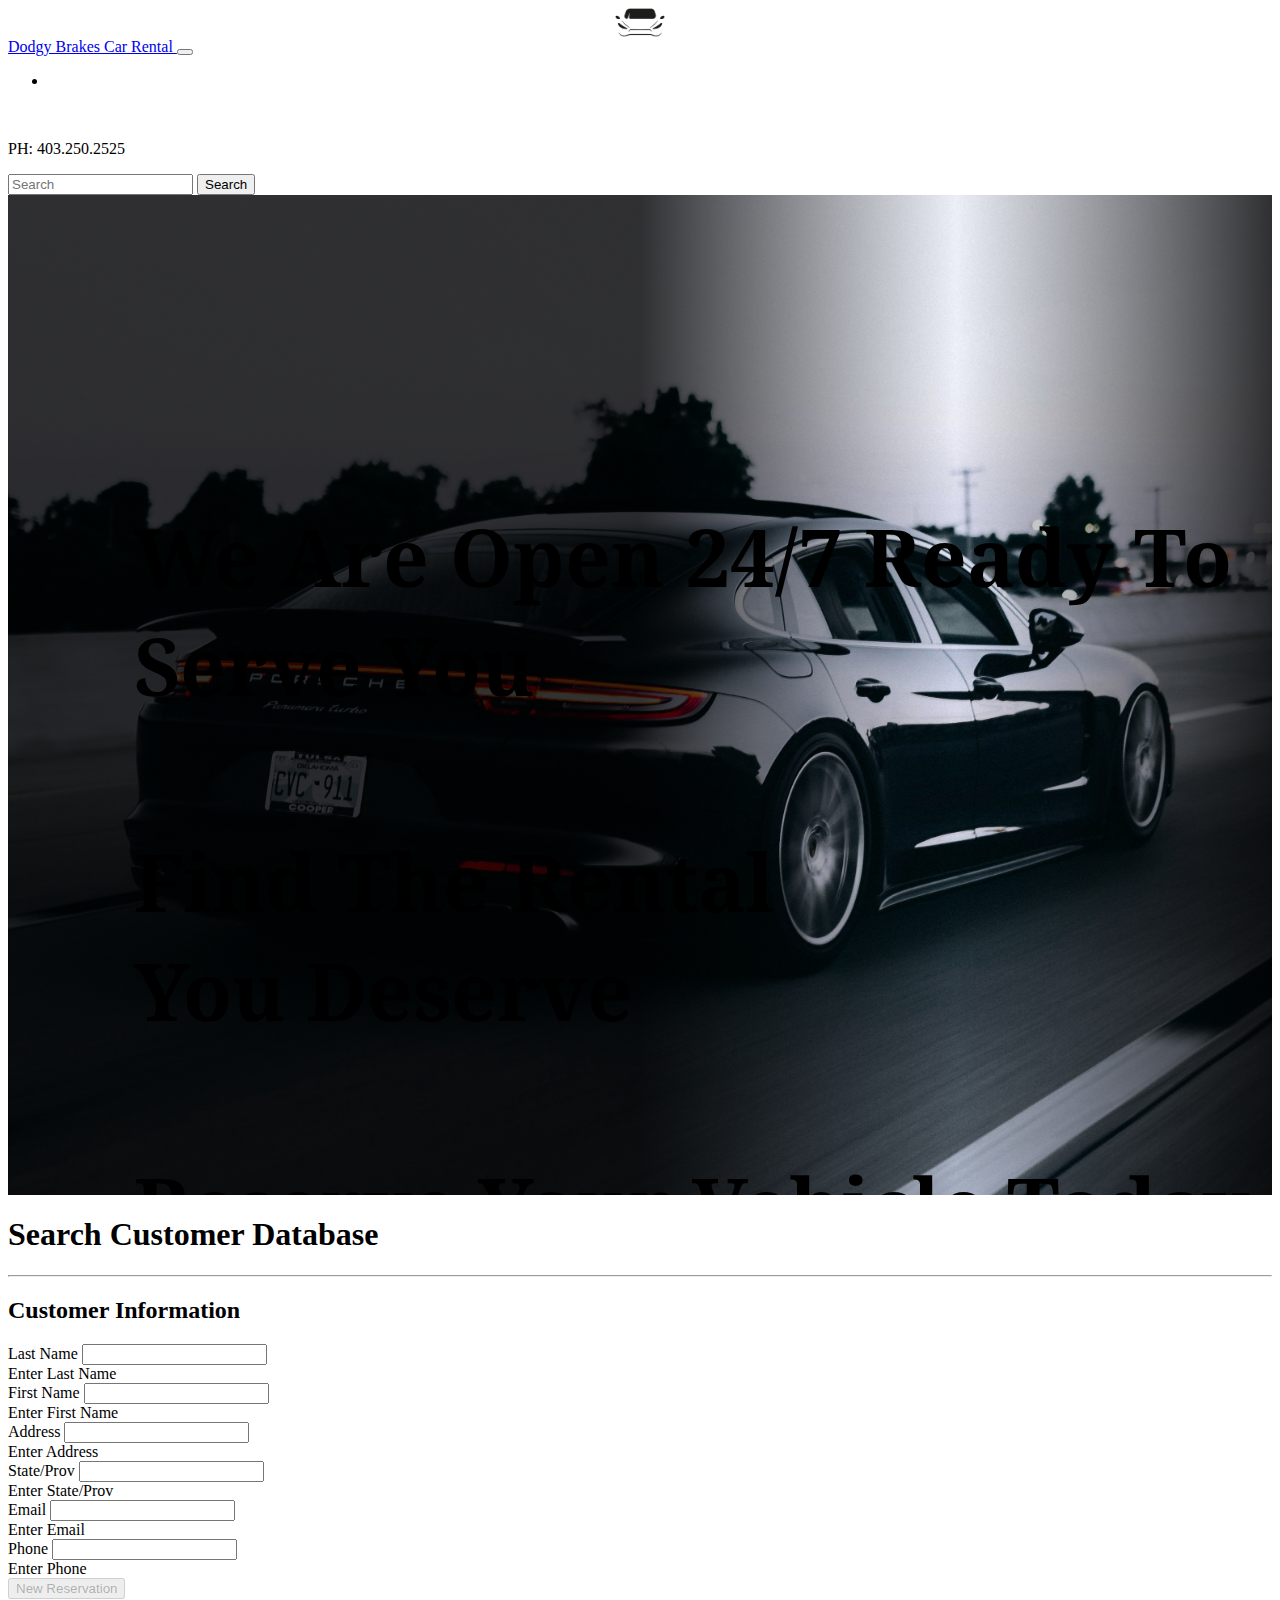
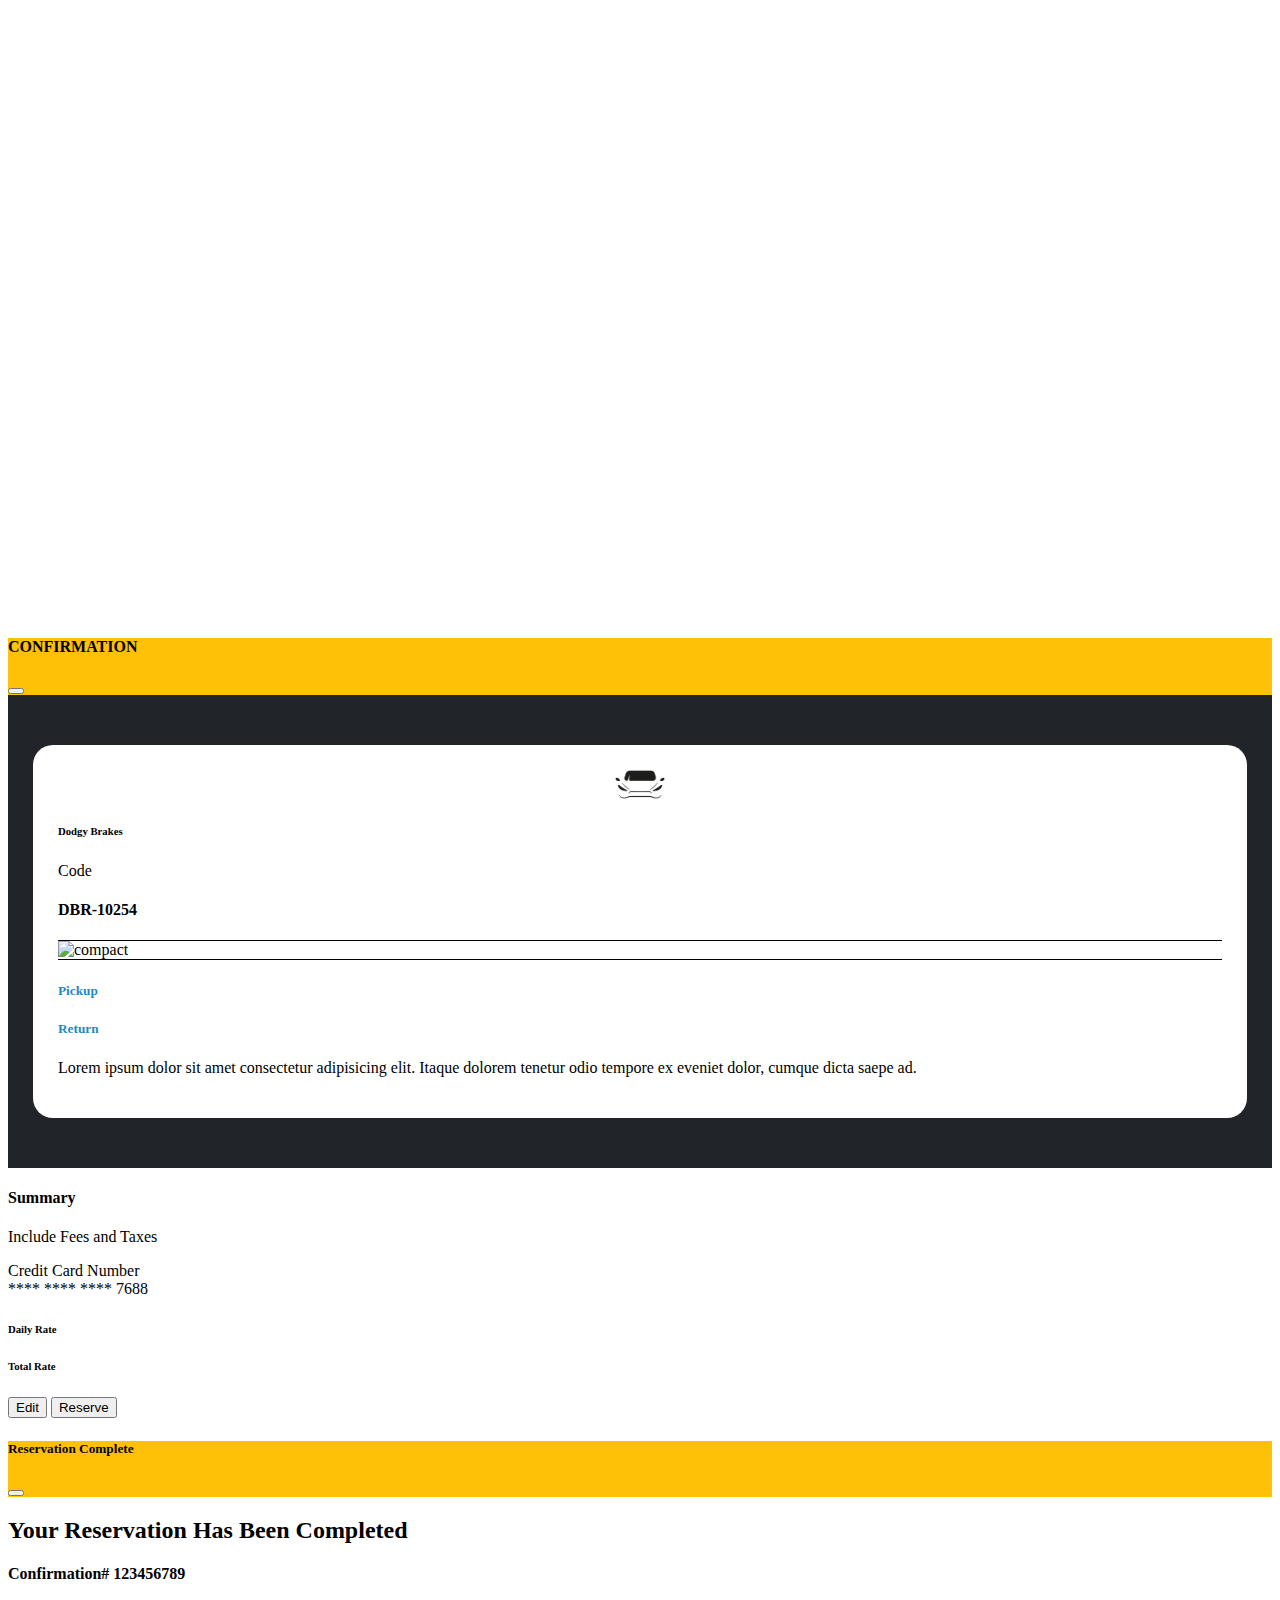
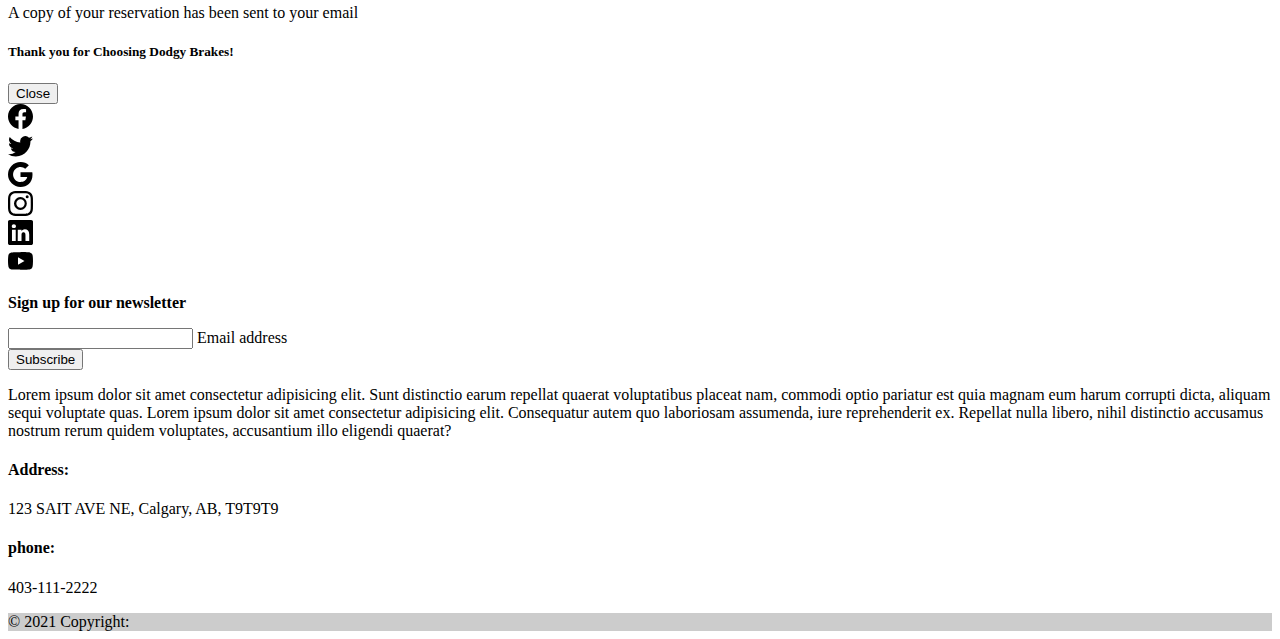
<file: rental.html>
<!DOCTYPE html>
<html lang="en">
  <head>
    <!-- Required meta tags -->
    <meta charset="utf-8" />
    <meta name="viewport" content="width=device-width, initial-scale=1" />

    <!-- Bootstrap CSS -->
    <link
      href="https://cdn.jsdelivr.net/npm/bootstrap@5.0.2/dist/css/bootstrap.min.css"
      rel="stylesheet"
      integrity="sha384-EVSTQN3/azprG1Anm3QDgpJLIm9Nao0Yz1ztcQTwFspd3yD65VohhpuuCOmLASjC"
      crossorigin="anonymous"
    />
    <link rel="stylesheet" href="./rental.css" />
    <script src="./mainjs.js"></script>

    <title>Rental</title>
  </head>
  <body>
    <nav class="navbar navbar-expand-lg navbar-light bg-light fixed-top">
      <div class="container-fluid">
        <a class="navbar-brand" href="./index.html">
          <!-- Logo created on Canva -->
          <img class="navLogo" src="./images/Logo-black.png" alt="Logo" />
          Dodgy Brakes Car Rental
        </a>
        <button
          class="navbar-toggler"
          type="button"
          data-bs-toggle="collapse"
          data-bs-target="#navbarTogglerDemo02"
          aria-controls="navbarTogglerDemo02"
          aria-expanded="false"
          aria-label="Toggle navigation"
        >
          <span class="navbar-toggler-icon"></span>
        </button>
        <div class="collapse navbar-collapse" id="navbarTogglerDemo02">
          <ul class="navbar-nav me-auto mb-2 mb-lg-0">
            <li class="nav-item">
              <a class="nav-link active" aria-current="page" href="#"></a>
            </li>
          </ul>
          <div class="container d-flex justify-content-center">
            <span id="clock" class="clock"></span>
          </div>
          <p class="pe-5 pt-2 text-center">PH: 403.250.2525</p>
          <form class="d-flex">
            <input
              class="form-control me-2"
              type="search"
              placeholder="Search"
              aria-label="Search"
            />
            <button class="btn btn-outline-success" type="submit">
              Search
            </button>
          </form>
        </div>
      </div>
    </nav>

    <header>
      <div class="overlay"></div>
      <!-- Background image -->
      <div class="outer-div">
        <img
          class="header-background"
          src="./images/header-image.jpg"
          alt="header-Pic"
        />
      </div>
      <div class="w-100 text-white header-text welcome">
        <h4>We Are Open 24/7 Ready To Serve You</h4>
        <h1 class="display-3 welcome pt-3">
          Find The Rental <br />You Deserve
        </h1>
        <h4 class="mt-5">
          Reserve Your Vehicle Today, Best Rates & Accessories
        </h4>
        <button type="button" class="btn btn-danger">
          Browse Our Vehicles
        </button>
      </div>
    </header>

    <!-- section2 -->
    <div class="container section2">
      <h1 class="mt-5 pb-5 text-center">Search Customer Database</h1>
      <hr />
      <div class="row">
        <div class="col-3">
          <h2 class="mt-3 pb-3 display-6">Customer Information</h2>
          <div class="mb-3">
            <label for="lastName" class="form-label">Last Name</label>
            <input
              type="text"
              class="form-control"
              id="lastName"
              aria-describedby="lastName"
              onkeyup="searchLastName(this.value)"
            />
            <div id="enterLastName" class="form-text">Enter Last Name</div>
          </div>
          <div class="mb-3">
            <label for="first" class="form-label">First Name</label>
            <input
              type="text"
              class="form-control"
              id="first"
              aria-describedby="first"
              onkeyup="searchFirstName(this.value)"
            />
            <div id="enterfirst" class="form-text">Enter First Name</div>
          </div>
          <div class="mb-3">
            <label for="address" class="form-label">Address</label>
            <input
              type="text"
              class="form-control"
              id="address"
              aria-describedby="address"
              onkeyup="searchAddress(this.value)"
            />
            <div id="enterAddress" class="form-text">Enter Address</div>
          </div>
          <div class="mb-3">
            <label for="state" class="form-label">State/Prov</label>
            <input
              type="text"
              class="form-control"
              id="state"
              aria-describedby="state"
              onkeyup="searchState(this.value)"
            />
            <div id="enterstate" class="form-text">Enter State/Prov</div>
          </div>
          <div class="mb-3">
            <label for="email" class="form-label">Email</label>
            <input
              type="text"
              class="form-control"
              id="email"
              aria-describedby="email"
              onkeyup="searchEmail(this.value)"
            />
            <div id="enteremail" class="form-text">Enter Email</div>
          </div>
          <div class="mb-3">
            <label for="phone" class="form-label">Phone</label>
            <input
              type="text"
              class="form-control"
              id="phone"
              aria-describedby="phone"
              onkeyup="searchPhone(this.value)"
            />
            <div id="enterphone" class="form-text">Enter Phone</div>
          </div>
          <button
            id="reserButton"
            type="button"
            class="btn btn-warning"
            disabled
            onclick="displayVehicles()"
          >
            New Reservation
          </button>
        </div>

        <!-- Second Column -->
        <div class="col results">
          <h2 id="searchvalue" class="pb-4 display-6"></h2>
          <table
            class="table table-striped table-hover pb-5"
            id="searchresults"
          ></table>
        </div>
      </div>
    </div>

    <!-- Section 3 Rental Car Form -->
    <div id="rentalForm" class="container hide">
      <!-- Compact Vehicle Card -->
      <div class="row">
        <div class="card mb-3">
          <div class="row">
            <div class="col-md-4 p-0">
              <div class="car-cards">Compact</div>
              <img
                src="./images/compact.jpg"
                class="img-fluid rounded-start"
                style="height: 93%; object-fit: cover"
                alt="compact"
              />
            </div>
            <div class="col-md-8">
              <div class="card-body">
                <h5 class="card-title fw-bold">
                  Ford Fiesta or Similar <span class="blue-font">$15.00</span> /
                  Daily
                </h5>
                <p class="card-text">
                  Lorem, ipsum dolor sit amet consectetur adipisicing elit. Ipsa
                  ullam aut dolore, est et officiis sit? Nisi magnam aut,
                  distinctio, molestiae odit incidunt assumenda eveniet
                  architecto eos eum facere ducimus eaque sequi? Velit quibusdam
                  necessitatibus iusto. Numquam, incidunt. Inventore ex repellat
                  excepturi accusantium ullam repudiandae dolore eos quae hic
                  libero!
                </p>
                <div class="row">
                  <div class="col-6">
                    <h6>----- Read More</h6>
                  </div>
                  <div class="col-6">
                    <h6>*** Options Available</h6>
                  </div>
                </div>
                <div class="row">
                  <div class="col-3">
                    <div>
                      <svg
                        xmlns="http://www.w3.org/2000/svg"
                        width="40"
                        height="40"
                        fill="currentColor"
                        class="bi bi-person-fill pe-2 text-warning"
                        viewBox="0 0 16 16"
                      >
                        <path
                          d="M3 14s-1 0-1-1 1-4 6-4 6 3 6 4-1 1-1 1H3zm5-6a3 3 0 1 0 0-6 3 3 0 0 0 0 6z"
                        />
                      </svg>
                      5 Passenger
                    </div>
                    <div>
                      <svg
                        xmlns="http://www.w3.org/2000/svg"
                        width="40"
                        height="40"
                        fill="currentColor"
                        class="bi bi-briefcase-fill pe-2 text-warning"
                        viewBox="0 0 16 16"
                      >
                        <path
                          d="M6.5 1A1.5 1.5 0 0 0 5 2.5V3H1.5A1.5 1.5 0 0 0 0 4.5v1.384l7.614 2.03a1.5 1.5 0 0 0 .772 0L16 5.884V4.5A1.5 1.5 0 0 0 14.5 3H11v-.5A1.5 1.5 0 0 0 9.5 1h-3zm0 1h3a.5.5 0 0 1 .5.5V3H6v-.5a.5.5 0 0 1 .5-.5z"
                        />
                        <path
                          d="M0 12.5A1.5 1.5 0 0 0 1.5 14h13a1.5 1.5 0 0 0 1.5-1.5V6.85L8.129 8.947a.5.5 0 0 1-.258 0L0 6.85v5.65z"
                        />
                      </svg>
                      2 Small Bags
                    </div>
                  </div>

                  <div class="col-3">
                    <div>
                      <svg
                        xmlns="http://www.w3.org/2000/svg"
                        width="40"
                        height="40"
                        fill="currentColor"
                        class="bi bi-thermometer-snow pe-2 text-warning"
                        viewBox="0 0 16 16"
                      >
                        <path
                          d="M5 12.5a1.5 1.5 0 1 1-2-1.415V9.5a.5.5 0 0 1 1 0v1.585A1.5 1.5 0 0 1 5 12.5z"
                        />
                        <path
                          d="M1 2.5a2.5 2.5 0 0 1 5 0v7.55a3.5 3.5 0 1 1-5 0V2.5zM3.5 1A1.5 1.5 0 0 0 2 2.5v7.987l-.167.15a2.5 2.5 0 1 0 3.333 0L5 10.486V2.5A1.5 1.5 0 0 0 3.5 1zm5 1a.5.5 0 0 1 .5.5v1.293l.646-.647a.5.5 0 0 1 .708.708L9 5.207v1.927l1.669-.963.495-1.85a.5.5 0 1 1 .966.26l-.237.882 1.12-.646a.5.5 0 0 1 .5.866l-1.12.646.884.237a.5.5 0 1 1-.26.966l-1.848-.495L9.5 8l1.669.963 1.849-.495a.5.5 0 1 1 .258.966l-.883.237 1.12.646a.5.5 0 0 1-.5.866l-1.12-.646.237.883a.5.5 0 1 1-.966.258L10.67 9.83 9 8.866v1.927l1.354 1.353a.5.5 0 0 1-.708.708L9 12.207V13.5a.5.5 0 0 1-1 0v-11a.5.5 0 0 1 .5-.5z"
                        />
                      </svg>
                      Air Condition
                    </div>
                    <div>
                      <svg
                        xmlns="http://www.w3.org/2000/svg"
                        width="40"
                        height="40"
                        fill="currentColor"
                        class="bi bi-diagram-3-fill pe-2 text-warning"
                        viewBox="0 0 16 16"
                      >
                        <path
                          fill-rule="evenodd"
                          d="M6 3.5A1.5 1.5 0 0 1 7.5 2h1A1.5 1.5 0 0 1 10 3.5v1A1.5 1.5 0 0 1 8.5 6v1H14a.5.5 0 0 1 .5.5v1a.5.5 0 0 1-1 0V8h-5v.5a.5.5 0 0 1-1 0V8h-5v.5a.5.5 0 0 1-1 0v-1A.5.5 0 0 1 2 7h5.5V6A1.5 1.5 0 0 1 6 4.5v-1zm-6 8A1.5 1.5 0 0 1 1.5 10h1A1.5 1.5 0 0 1 4 11.5v1A1.5 1.5 0 0 1 2.5 14h-1A1.5 1.5 0 0 1 0 12.5v-1zm6 0A1.5 1.5 0 0 1 7.5 10h1a1.5 1.5 0 0 1 1.5 1.5v1A1.5 1.5 0 0 1 8.5 14h-1A1.5 1.5 0 0 1 6 12.5v-1zm6 0a1.5 1.5 0 0 1 1.5-1.5h1a1.5 1.5 0 0 1 1.5 1.5v1a1.5 1.5 0 0 1-1.5 1.5h-1a1.5 1.5 0 0 1-1.5-1.5v-1z"
                        />
                      </svg>
                      Automatic
                    </div>
                  </div>

                  <div class="col-3 mt-2">
                    <div class="form-check">
                      <svg
                        xmlns="http://www.w3.org/2000/svg"
                        width="35"
                        height="35"
                        fill="currentColor"
                        class="bi bi-hdd-rack-fill pe-2 text-warning"
                        viewBox="0 0 16 16"
                      >
                        <path
                          d="M2 2a2 2 0 0 0-2 2v1a2 2 0 0 0 2 2h1v2H2a2 2 0 0 0-2 2v1a2 2 0 0 0 2 2h12a2 2 0 0 0 2-2v-1a2 2 0 0 0-2-2h-1V7h1a2 2 0 0 0 2-2V4a2 2 0 0 0-2-2H2zm.5 3a.5.5 0 1 1 0-1 .5.5 0 0 1 0 1zm2 0a.5.5 0 1 1 0-1 .5.5 0 0 1 0 1zm-2 7a.5.5 0 1 1 0-1 .5.5 0 0 1 0 1zm2 0a.5.5 0 1 1 0-1 .5.5 0 0 1 0 1zM12 7v2H4V7h8z"
                        />
                      </svg>
                      <input
                        class="form-check-input mt-2 big-checkbox"
                        type="checkbox"
                        value="5"
                        id="roofRack1"
                      />
                      <label class="form-check-label" for="roofRack1">
                        RoofRack <strong>$5/day</strong>
                      </label>
                    </div>
                    <div class="form-check">
                      <svg
                        xmlns="http://www.w3.org/2000/svg"
                        width="35"
                        height="35"
                        fill="currentColor"
                        class="bi bi-bicycle pe-2 text-warning"
                        viewBox="0 0 16 16"
                      >
                        <path
                          d="M4 4.5a.5.5 0 0 1 .5-.5H6a.5.5 0 0 1 0 1v.5h4.14l.386-1.158A.5.5 0 0 1 11 4h1a.5.5 0 0 1 0 1h-.64l-.311.935.807 1.29a3 3 0 1 1-.848.53l-.508-.812-2.076 3.322A.5.5 0 0 1 8 10.5H5.959a3 3 0 1 1-1.815-3.274L5 5.856V5h-.5a.5.5 0 0 1-.5-.5zm1.5 2.443-.508.814c.5.444.85 1.054.967 1.743h1.139L5.5 6.943zM8 9.057 9.598 6.5H6.402L8 9.057zM4.937 9.5a1.997 1.997 0 0 0-.487-.877l-.548.877h1.035zM3.603 8.092A2 2 0 1 0 4.937 10.5H3a.5.5 0 0 1-.424-.765l1.027-1.643zm7.947.53a2 2 0 1 0 .848-.53l1.026 1.643a.5.5 0 1 1-.848.53L11.55 8.623z"
                        />
                      </svg>
                      <input
                        class="form-check-input mt-2 big-checkbox"
                        type="checkbox"
                        value="5"
                        id="bikeRack1"
                      />
                      <label class="form-check-label" for="bikeRack1">
                        Bike Rack <strong>$5/day</strong>
                      </label>
                    </div>
                  </div>

                  <div class="col-3 mt-2">
                    <div class="form-check">
                      <svg
                        xmlns="http://www.w3.org/2000/svg"
                        width="35"
                        height="35"
                        fill="currentColor"
                        class="bi bi-geo-alt-fill pe-2 text-warning"
                        viewBox="0 0 16 16"
                      >
                        <path
                          d="M8 16s6-5.686 6-10A6 6 0 0 0 2 6c0 4.314 6 10 6 10zm0-7a3 3 0 1 1 0-6 3 3 0 0 1 0 6z"
                        />
                      </svg>
                      <input
                        class="form-check-input mt-2 big-checkbox"
                        type="checkbox"
                        value="10"
                        id="gps1"
                      />
                      <label class="form-check-label" for="gps1">
                        GPS <strong>$10 flat</strong>
                      </label>
                    </div>
                    <div class="form-check">
                      <svg
                        xmlns="http://www.w3.org/2000/svg"
                        width="35"
                        height="35"
                        fill="currentColor"
                        class="bi bi-life-preserver pe-2 text-warning"
                        viewBox="0 0 16 16"
                      >
                        <path
                          d="M8 16A8 8 0 1 0 8 0a8 8 0 0 0 0 16zm6.43-5.228a7.025 7.025 0 0 1-3.658 3.658l-1.115-2.788a4.015 4.015 0 0 0 1.985-1.985l2.788 1.115zM5.228 14.43a7.025 7.025 0 0 1-3.658-3.658l2.788-1.115a4.015 4.015 0 0 0 1.985 1.985L5.228 14.43zm9.202-9.202-2.788 1.115a4.015 4.015 0 0 0-1.985-1.985l1.115-2.788a7.025 7.025 0 0 1 3.658 3.658zm-8.087-.87a4.015 4.015 0 0 0-1.985 1.985L1.57 5.228A7.025 7.025 0 0 1 5.228 1.57l1.115 2.788zM8 11a3 3 0 1 1 0-6 3 3 0 0 1 0 6z"
                        />
                      </svg>
                      <input
                        class="form-check-input mt-2 big-checkbox"
                        type="checkbox"
                        value=""
                        id="child1"
                      />
                      <label class="form-check-label" for="child1">
                        Child Seat <strong>Free</strong>
                      </label>
                    </div>
                  </div>
                </div>

                <div class="row align-items-end">
                  <div>
                    <h6>Rental Dates</h6>
                  </div>
                  <div class="col-4">
                    <div class="mb-3">
                      <label for="date" class="form-label">Arrive Date</label>
                      <input
                        type="date"
                        class="form-control"
                        id="arriveDate1"
                        aria-describedby="date"
                        onchange="setDepartDate(this.value, 1)"
                      />
                    </div>
                  </div>
                  <div class="col-4">
                    <div class="mb-3">
                      <label for="date" class="form-label"
                        >Departure Date</label
                      >
                      <input
                        type="date"
                        class="form-control"
                        id="departDate1"
                        aria-describedby="date"
                        onchange="activateButton(1)"
                        disabled
                      />
                    </div>
                  </div>
                  <div class="col-4">
                    <button
                      id="reserveButton1"
                      type="button"
                      class="btn btn-danger float-end"
                      data-bs-toggle="modal"
                      data-bs-target="#confirmationModal"
                      onclick="reserve(1)"
                      disabled
                    >
                      Reserve Now
                    </button>
                  </div>
                </div>
              </div>
            </div>
          </div>
        </div>
      </div>

      <!-- Mid-Size Vehicle Card -->
      <div class="row">
        <div class="card mb-3">
          <div class="row">
            <div class="col-md-4 p-0">
              <div class="car-cards">Mid-Size</div>
              <img
                src="./images/mid-size.jpg"
                class="img-fluid rounded-start"
                style="height: 93%; object-fit: cover"
                alt="compact"
              />
            </div>
            <div class="col-md-8">
              <div class="card-body">
                <h5 class="card-title fw-bold">
                  Nissan Maxima or Similar
                  <span class="blue-font">$20.00</span> / Daily
                </h5>
                <p class="card-text">
                  Lorem, ipsum dolor sit amet consectetur adipisicing elit. Ipsa
                  ullam aut dolore, est et officiis sit? Nisi magnam aut,
                  distinctio, molestiae odit incidunt assumenda eveniet
                  architecto eos eum facere ducimus eaque sequi? Velit quibusdam
                  necessitatibus iusto. Numquam, incidunt. Inventore ex repellat
                  excepturi accusantium ullam repudiandae dolore eos quae hic
                  libero!
                </p>
                <div class="row">
                  <div class="col-6">
                    <h6>----- Read More</h6>
                  </div>
                  <div class="col-6">
                    <h6>*** Options Available</h6>
                  </div>
                </div>
                <div class="row">
                  <div class="col-3">
                    <div>
                      <svg
                        xmlns="http://www.w3.org/2000/svg"
                        width="40"
                        height="40"
                        fill="currentColor"
                        class="bi bi-person-fill pe-2 text-warning"
                        viewBox="0 0 16 16"
                      >
                        <path
                          d="M3 14s-1 0-1-1 1-4 6-4 6 3 6 4-1 1-1 1H3zm5-6a3 3 0 1 0 0-6 3 3 0 0 0 0 6z"
                        />
                      </svg>
                      5 Passenger
                    </div>
                    <div>
                      <svg
                        xmlns="http://www.w3.org/2000/svg"
                        width="40"
                        height="40"
                        fill="currentColor"
                        class="bi bi-briefcase-fill pe-2 text-warning"
                        viewBox="0 0 16 16"
                      >
                        <path
                          d="M6.5 1A1.5 1.5 0 0 0 5 2.5V3H1.5A1.5 1.5 0 0 0 0 4.5v1.384l7.614 2.03a1.5 1.5 0 0 0 .772 0L16 5.884V4.5A1.5 1.5 0 0 0 14.5 3H11v-.5A1.5 1.5 0 0 0 9.5 1h-3zm0 1h3a.5.5 0 0 1 .5.5V3H6v-.5a.5.5 0 0 1 .5-.5z"
                        />
                        <path
                          d="M0 12.5A1.5 1.5 0 0 0 1.5 14h13a1.5 1.5 0 0 0 1.5-1.5V6.85L8.129 8.947a.5.5 0 0 1-.258 0L0 6.85v5.65z"
                        />
                      </svg>
                      2 Small Bags
                    </div>
                  </div>

                  <div class="col-3">
                    <div>
                      <svg
                        xmlns="http://www.w3.org/2000/svg"
                        width="40"
                        height="40"
                        fill="currentColor"
                        class="bi bi-thermometer-snow pe-2 text-warning"
                        viewBox="0 0 16 16"
                      >
                        <path
                          d="M5 12.5a1.5 1.5 0 1 1-2-1.415V9.5a.5.5 0 0 1 1 0v1.585A1.5 1.5 0 0 1 5 12.5z"
                        />
                        <path
                          d="M1 2.5a2.5 2.5 0 0 1 5 0v7.55a3.5 3.5 0 1 1-5 0V2.5zM3.5 1A1.5 1.5 0 0 0 2 2.5v7.987l-.167.15a2.5 2.5 0 1 0 3.333 0L5 10.486V2.5A1.5 1.5 0 0 0 3.5 1zm5 1a.5.5 0 0 1 .5.5v1.293l.646-.647a.5.5 0 0 1 .708.708L9 5.207v1.927l1.669-.963.495-1.85a.5.5 0 1 1 .966.26l-.237.882 1.12-.646a.5.5 0 0 1 .5.866l-1.12.646.884.237a.5.5 0 1 1-.26.966l-1.848-.495L9.5 8l1.669.963 1.849-.495a.5.5 0 1 1 .258.966l-.883.237 1.12.646a.5.5 0 0 1-.5.866l-1.12-.646.237.883a.5.5 0 1 1-.966.258L10.67 9.83 9 8.866v1.927l1.354 1.353a.5.5 0 0 1-.708.708L9 12.207V13.5a.5.5 0 0 1-1 0v-11a.5.5 0 0 1 .5-.5z"
                        />
                      </svg>
                      Air Condition
                    </div>
                    <div>
                      <svg
                        xmlns="http://www.w3.org/2000/svg"
                        width="40"
                        height="40"
                        fill="currentColor"
                        class="bi bi-diagram-3-fill pe-2 text-warning"
                        viewBox="0 0 16 16"
                      >
                        <path
                          fill-rule="evenodd"
                          d="M6 3.5A1.5 1.5 0 0 1 7.5 2h1A1.5 1.5 0 0 1 10 3.5v1A1.5 1.5 0 0 1 8.5 6v1H14a.5.5 0 0 1 .5.5v1a.5.5 0 0 1-1 0V8h-5v.5a.5.5 0 0 1-1 0V8h-5v.5a.5.5 0 0 1-1 0v-1A.5.5 0 0 1 2 7h5.5V6A1.5 1.5 0 0 1 6 4.5v-1zm-6 8A1.5 1.5 0 0 1 1.5 10h1A1.5 1.5 0 0 1 4 11.5v1A1.5 1.5 0 0 1 2.5 14h-1A1.5 1.5 0 0 1 0 12.5v-1zm6 0A1.5 1.5 0 0 1 7.5 10h1a1.5 1.5 0 0 1 1.5 1.5v1A1.5 1.5 0 0 1 8.5 14h-1A1.5 1.5 0 0 1 6 12.5v-1zm6 0a1.5 1.5 0 0 1 1.5-1.5h1a1.5 1.5 0 0 1 1.5 1.5v1a1.5 1.5 0 0 1-1.5 1.5h-1a1.5 1.5 0 0 1-1.5-1.5v-1z"
                        />
                      </svg>
                      Automatic
                    </div>
                  </div>

                  <div class="col-3 mt-2">
                    <div class="form-check">
                      <svg
                        xmlns="http://www.w3.org/2000/svg"
                        width="35"
                        height="35"
                        fill="currentColor"
                        class="bi bi-hdd-rack-fill pe-2 text-warning"
                        viewBox="0 0 16 16"
                      >
                        <path
                          d="M2 2a2 2 0 0 0-2 2v1a2 2 0 0 0 2 2h1v2H2a2 2 0 0 0-2 2v1a2 2 0 0 0 2 2h12a2 2 0 0 0 2-2v-1a2 2 0 0 0-2-2h-1V7h1a2 2 0 0 0 2-2V4a2 2 0 0 0-2-2H2zm.5 3a.5.5 0 1 1 0-1 .5.5 0 0 1 0 1zm2 0a.5.5 0 1 1 0-1 .5.5 0 0 1 0 1zm-2 7a.5.5 0 1 1 0-1 .5.5 0 0 1 0 1zm2 0a.5.5 0 1 1 0-1 .5.5 0 0 1 0 1zM12 7v2H4V7h8z"
                        />
                      </svg>
                      <input
                        class="form-check-input mt-2 big-checkbox"
                        type="checkbox"
                        value="5"
                        id="roofRack2"
                      />
                      <label class="form-check-label" for="roofRack2">
                        RoofRack <strong>$5/day</strong>
                      </label>
                    </div>
                    <div class="form-check">
                      <svg
                        xmlns="http://www.w3.org/2000/svg"
                        width="35"
                        height="35"
                        fill="currentColor"
                        class="bi bi-bicycle pe-2 text-warning"
                        viewBox="0 0 16 16"
                      >
                        <path
                          d="M4 4.5a.5.5 0 0 1 .5-.5H6a.5.5 0 0 1 0 1v.5h4.14l.386-1.158A.5.5 0 0 1 11 4h1a.5.5 0 0 1 0 1h-.64l-.311.935.807 1.29a3 3 0 1 1-.848.53l-.508-.812-2.076 3.322A.5.5 0 0 1 8 10.5H5.959a3 3 0 1 1-1.815-3.274L5 5.856V5h-.5a.5.5 0 0 1-.5-.5zm1.5 2.443-.508.814c.5.444.85 1.054.967 1.743h1.139L5.5 6.943zM8 9.057 9.598 6.5H6.402L8 9.057zM4.937 9.5a1.997 1.997 0 0 0-.487-.877l-.548.877h1.035zM3.603 8.092A2 2 0 1 0 4.937 10.5H3a.5.5 0 0 1-.424-.765l1.027-1.643zm7.947.53a2 2 0 1 0 .848-.53l1.026 1.643a.5.5 0 1 1-.848.53L11.55 8.623z"
                        />
                      </svg>
                      <input
                        class="form-check-input mt-2 big-checkbox"
                        type="checkbox"
                        value="5"
                        id="bikeRack2"
                      />
                      <label class="form-check-label" for="bikeRack2">
                        Bike Rack <strong>$5/day</strong>
                      </label>
                    </div>
                  </div>

                  <div class="col-3">
                    <div class="form-check">
                      <svg
                        xmlns="http://www.w3.org/2000/svg"
                        width="35"
                        height="35"
                        fill="currentColor"
                        class="bi bi-geo-alt-fill pe-2 text-warning"
                        viewBox="0 0 16 16"
                      >
                        <path
                          d="M8 16s6-5.686 6-10A6 6 0 0 0 2 6c0 4.314 6 10 6 10zm0-7a3 3 0 1 1 0-6 3 3 0 0 1 0 6z"
                        />
                      </svg>
                      <input
                        class="form-check-input mt-2 big-checkbox"
                        type="checkbox"
                        value="10"
                        id="gps2"
                      />
                      <label class="form-check-label" for="gps2">
                        GPS <strong>$10 flat</strong>
                      </label>
                    </div>
                    <div class="form-check">
                      <svg
                        xmlns="http://www.w3.org/2000/svg"
                        width="35"
                        height="35"
                        fill="currentColor"
                        class="bi bi-life-preserver pe-2 text-warning"
                        viewBox="0 0 16 16"
                      >
                        <path
                          d="M8 16A8 8 0 1 0 8 0a8 8 0 0 0 0 16zm6.43-5.228a7.025 7.025 0 0 1-3.658 3.658l-1.115-2.788a4.015 4.015 0 0 0 1.985-1.985l2.788 1.115zM5.228 14.43a7.025 7.025 0 0 1-3.658-3.658l2.788-1.115a4.015 4.015 0 0 0 1.985 1.985L5.228 14.43zm9.202-9.202-2.788 1.115a4.015 4.015 0 0 0-1.985-1.985l1.115-2.788a7.025 7.025 0 0 1 3.658 3.658zm-8.087-.87a4.015 4.015 0 0 0-1.985 1.985L1.57 5.228A7.025 7.025 0 0 1 5.228 1.57l1.115 2.788zM8 11a3 3 0 1 1 0-6 3 3 0 0 1 0 6z"
                        />
                      </svg>
                      <input
                        class="form-check-input mt-2 big-checkbox"
                        type="checkbox"
                        value=""
                        id="child2"
                      />
                      <label class="form-check-label" for="child2">
                        Child Seat <strong>Free</strong>
                      </label>
                    </div>
                  </div>
                </div>

                <div class="row align-items-end">
                  <div>
                    <h6>Rental Dates</h6>
                  </div>
                  <div class="col-4">
                    <div class="mb-3">
                      <label for="date" class="form-label">Arrive Date</label>
                      <input
                        type="date"
                        class="form-control"
                        id="arriveDate2"
                        aria-describedby="date"
                        onchange="setDepartDate(this.value, 2)"
                      />
                    </div>
                  </div>
                  <div class="col-4">
                    <div class="mb-3">
                      <label for="date" class="form-label"
                        >Departure Date</label
                      >
                      <input
                        type="date"
                        class="form-control"
                        id="departDate2"
                        aria-describedby="date"
                        onchange="activateButton(2)"
                        disabled
                      />
                    </div>
                  </div>
                  <div class="col-4">
                    <button
                      id="reserveButton2"
                      type="button"
                      class="btn btn-danger float-end"
                      data-bs-toggle="modal"
                      data-bs-target="#confirmationModal"
                      onclick="reserve(2)"
                      disabled
                    >
                      Reserve Now
                    </button>
                  </div>
                </div>
              </div>
            </div>
          </div>
        </div>
      </div>

      <!-- Luxury Vehicle Card -->
      <div class="row">
        <div class="card mb-3">
          <div class="row">
            <div class="col-md-4 p-0">
              <div class="car-cards">Luxury</div>
              <img
                src="./images/luxury.jpg"
                class="img-fluid rounded-start"
                style="height: 93%; object-fit: cover"
                alt="compact"
              />
            </div>
            <div class="col-md-8">
              <div class="card-body">
                <h5 class="card-title fw-bold">
                  Porsche 911 or Similar <span class="blue-font">$35.00</span> /
                  Daily
                </h5>
                <p class="card-text">
                  Lorem, ipsum dolor sit amet consectetur adipisicing elit. Ipsa
                  ullam aut dolore, est et officiis sit? Nisi magnam aut,
                  distinctio, molestiae odit incidunt assumenda eveniet
                  architecto eos eum facere ducimus eaque sequi? Velit quibusdam
                  necessitatibus iusto. Numquam, incidunt. Inventore ex repellat
                  excepturi accusantium ullam repudiandae dolore eos quae hic
                  libero!
                </p>
                <div class="row">
                  <div class="col-6">
                    <h6>----- Read More</h6>
                  </div>
                  <div class="col-6">
                    <h6>*** Options Available</h6>
                  </div>
                </div>
                <div class="row">
                  <div class="col-3">
                    <div>
                      <svg
                        xmlns="http://www.w3.org/2000/svg"
                        width="40"
                        height="40"
                        fill="currentColor"
                        class="bi bi-person-fill pe-2 text-warning"
                        viewBox="0 0 16 16"
                      >
                        <path
                          d="M3 14s-1 0-1-1 1-4 6-4 6 3 6 4-1 1-1 1H3zm5-6a3 3 0 1 0 0-6 3 3 0 0 0 0 6z"
                        />
                      </svg>
                      5 Passenger
                    </div>
                    <div>
                      <svg
                        xmlns="http://www.w3.org/2000/svg"
                        width="40"
                        height="40"
                        fill="currentColor"
                        class="bi bi-briefcase-fill pe-2 text-warning"
                        viewBox="0 0 16 16"
                      >
                        <path
                          d="M6.5 1A1.5 1.5 0 0 0 5 2.5V3H1.5A1.5 1.5 0 0 0 0 4.5v1.384l7.614 2.03a1.5 1.5 0 0 0 .772 0L16 5.884V4.5A1.5 1.5 0 0 0 14.5 3H11v-.5A1.5 1.5 0 0 0 9.5 1h-3zm0 1h3a.5.5 0 0 1 .5.5V3H6v-.5a.5.5 0 0 1 .5-.5z"
                        />
                        <path
                          d="M0 12.5A1.5 1.5 0 0 0 1.5 14h13a1.5 1.5 0 0 0 1.5-1.5V6.85L8.129 8.947a.5.5 0 0 1-.258 0L0 6.85v5.65z"
                        />
                      </svg>
                      2 Small Bags
                    </div>
                  </div>

                  <div class="col-3">
                    <div>
                      <svg
                        xmlns="http://www.w3.org/2000/svg"
                        width="40"
                        height="40"
                        fill="currentColor"
                        class="bi bi-thermometer-snow pe-2 text-warning"
                        viewBox="0 0 16 16"
                      >
                        <path
                          d="M5 12.5a1.5 1.5 0 1 1-2-1.415V9.5a.5.5 0 0 1 1 0v1.585A1.5 1.5 0 0 1 5 12.5z"
                        />
                        <path
                          d="M1 2.5a2.5 2.5 0 0 1 5 0v7.55a3.5 3.5 0 1 1-5 0V2.5zM3.5 1A1.5 1.5 0 0 0 2 2.5v7.987l-.167.15a2.5 2.5 0 1 0 3.333 0L5 10.486V2.5A1.5 1.5 0 0 0 3.5 1zm5 1a.5.5 0 0 1 .5.5v1.293l.646-.647a.5.5 0 0 1 .708.708L9 5.207v1.927l1.669-.963.495-1.85a.5.5 0 1 1 .966.26l-.237.882 1.12-.646a.5.5 0 0 1 .5.866l-1.12.646.884.237a.5.5 0 1 1-.26.966l-1.848-.495L9.5 8l1.669.963 1.849-.495a.5.5 0 1 1 .258.966l-.883.237 1.12.646a.5.5 0 0 1-.5.866l-1.12-.646.237.883a.5.5 0 1 1-.966.258L10.67 9.83 9 8.866v1.927l1.354 1.353a.5.5 0 0 1-.708.708L9 12.207V13.5a.5.5 0 0 1-1 0v-11a.5.5 0 0 1 .5-.5z"
                        />
                      </svg>
                      Air Condition
                    </div>
                    <div>
                      <svg
                        xmlns="http://www.w3.org/2000/svg"
                        width="40"
                        height="40"
                        fill="currentColor"
                        class="bi bi-diagram-3-fill pe-2 text-warning"
                        viewBox="0 0 16 16"
                      >
                        <path
                          fill-rule="evenodd"
                          d="M6 3.5A1.5 1.5 0 0 1 7.5 2h1A1.5 1.5 0 0 1 10 3.5v1A1.5 1.5 0 0 1 8.5 6v1H14a.5.5 0 0 1 .5.5v1a.5.5 0 0 1-1 0V8h-5v.5a.5.5 0 0 1-1 0V8h-5v.5a.5.5 0 0 1-1 0v-1A.5.5 0 0 1 2 7h5.5V6A1.5 1.5 0 0 1 6 4.5v-1zm-6 8A1.5 1.5 0 0 1 1.5 10h1A1.5 1.5 0 0 1 4 11.5v1A1.5 1.5 0 0 1 2.5 14h-1A1.5 1.5 0 0 1 0 12.5v-1zm6 0A1.5 1.5 0 0 1 7.5 10h1a1.5 1.5 0 0 1 1.5 1.5v1A1.5 1.5 0 0 1 8.5 14h-1A1.5 1.5 0 0 1 6 12.5v-1zm6 0a1.5 1.5 0 0 1 1.5-1.5h1a1.5 1.5 0 0 1 1.5 1.5v1a1.5 1.5 0 0 1-1.5 1.5h-1a1.5 1.5 0 0 1-1.5-1.5v-1z"
                        />
                      </svg>
                      Automatic
                    </div>
                  </div>

                  <div class="col-3 mt-2">
                    <div class="form-check">
                      <svg
                        xmlns="http://www.w3.org/2000/svg"
                        width="35"
                        height="35"
                        fill="currentColor"
                        class="bi bi-hdd-rack-fill pe-2 text-warning"
                        viewBox="0 0 16 16"
                      >
                        <path
                          d="M2 2a2 2 0 0 0-2 2v1a2 2 0 0 0 2 2h1v2H2a2 2 0 0 0-2 2v1a2 2 0 0 0 2 2h12a2 2 0 0 0 2-2v-1a2 2 0 0 0-2-2h-1V7h1a2 2 0 0 0 2-2V4a2 2 0 0 0-2-2H2zm.5 3a.5.5 0 1 1 0-1 .5.5 0 0 1 0 1zm2 0a.5.5 0 1 1 0-1 .5.5 0 0 1 0 1zm-2 7a.5.5 0 1 1 0-1 .5.5 0 0 1 0 1zm2 0a.5.5 0 1 1 0-1 .5.5 0 0 1 0 1zM12 7v2H4V7h8z"
                        />
                      </svg>
                      <input
                        class="form-check-input mt-2 big-checkbox"
                        type="checkbox"
                        value="5"
                        id="roofRack3"
                      />
                      <label class="form-check-label" for="roofRack3">
                        RoofRack <strong>$5/day</strong>
                      </label>
                    </div>
                    <div class="form-check">
                      <svg
                        xmlns="http://www.w3.org/2000/svg"
                        width="35"
                        height="35"
                        fill="currentColor"
                        class="bi bi-bicycle pe-2 text-warning"
                        viewBox="0 0 16 16"
                      >
                        <path
                          d="M4 4.5a.5.5 0 0 1 .5-.5H6a.5.5 0 0 1 0 1v.5h4.14l.386-1.158A.5.5 0 0 1 11 4h1a.5.5 0 0 1 0 1h-.64l-.311.935.807 1.29a3 3 0 1 1-.848.53l-.508-.812-2.076 3.322A.5.5 0 0 1 8 10.5H5.959a3 3 0 1 1-1.815-3.274L5 5.856V5h-.5a.5.5 0 0 1-.5-.5zm1.5 2.443-.508.814c.5.444.85 1.054.967 1.743h1.139L5.5 6.943zM8 9.057 9.598 6.5H6.402L8 9.057zM4.937 9.5a1.997 1.997 0 0 0-.487-.877l-.548.877h1.035zM3.603 8.092A2 2 0 1 0 4.937 10.5H3a.5.5 0 0 1-.424-.765l1.027-1.643zm7.947.53a2 2 0 1 0 .848-.53l1.026 1.643a.5.5 0 1 1-.848.53L11.55 8.623z"
                        />
                      </svg>
                      <input
                        class="form-check-input mt-2 big-checkbox"
                        type="checkbox"
                        value=""
                        id="bikeRack3"
                      />
                      <label class="form-check-label" for="bikeRack3">
                        Bike Rack <strong>$5/day</strong>
                      </label>
                    </div>
                  </div>

                  <div class="col-3">
                    <div class="form-check">
                      <svg
                        xmlns="http://www.w3.org/2000/svg"
                        width="35"
                        height="35"
                        fill="currentColor"
                        class="bi bi-geo-alt-fill pe-2 text-warning"
                        viewBox="0 0 16 16"
                      >
                        <path
                          d="M8 16s6-5.686 6-10A6 6 0 0 0 2 6c0 4.314 6 10 6 10zm0-7a3 3 0 1 1 0-6 3 3 0 0 1 0 6z"
                        />
                      </svg>
                      <input
                        class="form-check-input mt-2 big-checkbox"
                        type="checkbox"
                        value="10"
                        id="gps3"
                      />
                      <label class="form-check-label" for="gps3">
                        GPS <strong>$10 flat</strong>
                      </label>
                    </div>
                    <div class="form-check">
                      <svg
                        xmlns="http://www.w3.org/2000/svg"
                        width="35"
                        height="35"
                        fill="currentColor"
                        class="bi bi-life-preserver pe-2 text-warning"
                        viewBox="0 0 16 16"
                      >
                        <path
                          d="M8 16A8 8 0 1 0 8 0a8 8 0 0 0 0 16zm6.43-5.228a7.025 7.025 0 0 1-3.658 3.658l-1.115-2.788a4.015 4.015 0 0 0 1.985-1.985l2.788 1.115zM5.228 14.43a7.025 7.025 0 0 1-3.658-3.658l2.788-1.115a4.015 4.015 0 0 0 1.985 1.985L5.228 14.43zm9.202-9.202-2.788 1.115a4.015 4.015 0 0 0-1.985-1.985l1.115-2.788a7.025 7.025 0 0 1 3.658 3.658zm-8.087-.87a4.015 4.015 0 0 0-1.985 1.985L1.57 5.228A7.025 7.025 0 0 1 5.228 1.57l1.115 2.788zM8 11a3 3 0 1 1 0-6 3 3 0 0 1 0 6z"
                        />
                      </svg>
                      <input
                        class="form-check-input mt-2 big-checkbox"
                        type="checkbox"
                        value=""
                        id="child3"
                      />
                      <label class="form-check-label" for="child3">
                        Child Seat <strong>Free</strong>
                      </label>
                    </div>
                  </div>
                </div>

                <div class="row align-items-end">
                  <div>
                    <h6>Rental Dates</h6>
                  </div>
                  <div class="col-4">
                    <div class="mb-3">
                      <label for="date" class="form-label">Arrive Date</label>
                      <input
                        type="date"
                        class="form-control"
                        id="arriveDate3"
                        aria-describedby="date"
                        onchange="setDepartDate(this.value, 3)"
                      />
                    </div>
                  </div>
                  <div class="col-4">
                    <div class="mb-3">
                      <label for="date" class="form-label"
                        >Departure Date</label
                      >
                      <input
                        type="date"
                        class="form-control"
                        id="departDate3"
                        aria-describedby="date"
                        onchange="activateButton(3)"
                        disabled
                      />
                    </div>
                  </div>
                  <div class="col-4">
                    <button
                      id="reserveButton3"
                      type="button"
                      class="btn btn-danger float-end"
                      data-bs-toggle="modal"
                      data-bs-target="#confirmationModal"
                      onclick="reserve(3)"
                      disabled
                    >
                      Reserve Now
                    </button>
                  </div>
                </div>
              </div>
            </div>
          </div>
        </div>
      </div>

      <!-- Truck/Van Vehicle Card -->
      <div class="row">
        <div class="card mb-3">
          <div class="row">
            <div class="col-md-4 p-0">
              <div class="car-cards">Truck/Van</div>
              <img
                src="./images/truck.jpg"
                class="img-fluid rounded-start"
                style="height: 93%; object-fit: cover"
                alt="compact"
              />
            </div>
            <div class="col-md-8">
              <div class="card-body">
                <h5 class="card-title fw-bold">
                  Ford F-150 or Similar <span class="blue-font">$40.00</span> /
                  Daily
                </h5>
                <p class="card-text">
                  Lorem, ipsum dolor sit amet consectetur adipisicing elit. Ipsa
                  ullam aut dolore, est et officiis sit? Nisi magnam aut,
                  distinctio, molestiae odit incidunt assumenda eveniet
                  architecto eos eum facere ducimus eaque sequi? Velit quibusdam
                  necessitatibus iusto. Numquam, incidunt. Inventore ex repellat
                  excepturi accusantium ullam repudiandae dolore eos quae hic
                  libero!
                </p>
                <div class="row">
                  <div class="col-6">
                    <h6>----- Read More</h6>
                  </div>
                  <div class="col-6">
                    <h6>*** Options Available</h6>
                  </div>
                </div>
                <div class="row">
                  <div class="col-3">
                    <div>
                      <svg
                        xmlns="http://www.w3.org/2000/svg"
                        width="40"
                        height="40"
                        fill="currentColor"
                        class="bi bi-person-fill pe-2 text-warning"
                        viewBox="0 0 16 16"
                      >
                        <path
                          d="M3 14s-1 0-1-1 1-4 6-4 6 3 6 4-1 1-1 1H3zm5-6a3 3 0 1 0 0-6 3 3 0 0 0 0 6z"
                        />
                      </svg>
                      5 Passenger
                    </div>
                    <div>
                      <svg
                        xmlns="http://www.w3.org/2000/svg"
                        width="40"
                        height="40"
                        fill="currentColor"
                        class="bi bi-briefcase-fill pe-2 text-warning"
                        viewBox="0 0 16 16"
                      >
                        <path
                          d="M6.5 1A1.5 1.5 0 0 0 5 2.5V3H1.5A1.5 1.5 0 0 0 0 4.5v1.384l7.614 2.03a1.5 1.5 0 0 0 .772 0L16 5.884V4.5A1.5 1.5 0 0 0 14.5 3H11v-.5A1.5 1.5 0 0 0 9.5 1h-3zm0 1h3a.5.5 0 0 1 .5.5V3H6v-.5a.5.5 0 0 1 .5-.5z"
                        />
                        <path
                          d="M0 12.5A1.5 1.5 0 0 0 1.5 14h13a1.5 1.5 0 0 0 1.5-1.5V6.85L8.129 8.947a.5.5 0 0 1-.258 0L0 6.85v5.65z"
                        />
                      </svg>
                      2 Small Bags
                    </div>
                  </div>

                  <div class="col-3">
                    <div>
                      <svg
                        xmlns="http://www.w3.org/2000/svg"
                        width="40"
                        height="40"
                        fill="currentColor"
                        class="bi bi-thermometer-snow pe-2 text-warning"
                        viewBox="0 0 16 16"
                      >
                        <path
                          d="M5 12.5a1.5 1.5 0 1 1-2-1.415V9.5a.5.5 0 0 1 1 0v1.585A1.5 1.5 0 0 1 5 12.5z"
                        />
                        <path
                          d="M1 2.5a2.5 2.5 0 0 1 5 0v7.55a3.5 3.5 0 1 1-5 0V2.5zM3.5 1A1.5 1.5 0 0 0 2 2.5v7.987l-.167.15a2.5 2.5 0 1 0 3.333 0L5 10.486V2.5A1.5 1.5 0 0 0 3.5 1zm5 1a.5.5 0 0 1 .5.5v1.293l.646-.647a.5.5 0 0 1 .708.708L9 5.207v1.927l1.669-.963.495-1.85a.5.5 0 1 1 .966.26l-.237.882 1.12-.646a.5.5 0 0 1 .5.866l-1.12.646.884.237a.5.5 0 1 1-.26.966l-1.848-.495L9.5 8l1.669.963 1.849-.495a.5.5 0 1 1 .258.966l-.883.237 1.12.646a.5.5 0 0 1-.5.866l-1.12-.646.237.883a.5.5 0 1 1-.966.258L10.67 9.83 9 8.866v1.927l1.354 1.353a.5.5 0 0 1-.708.708L9 12.207V13.5a.5.5 0 0 1-1 0v-11a.5.5 0 0 1 .5-.5z"
                        />
                      </svg>
                      Air Condition
                    </div>
                    <div>
                      <svg
                        xmlns="http://www.w3.org/2000/svg"
                        width="40"
                        height="40"
                        fill="currentColor"
                        class="bi bi-diagram-3-fill pe-2 text-warning"
                        viewBox="0 0 16 16"
                      >
                        <path
                          fill-rule="evenodd"
                          d="M6 3.5A1.5 1.5 0 0 1 7.5 2h1A1.5 1.5 0 0 1 10 3.5v1A1.5 1.5 0 0 1 8.5 6v1H14a.5.5 0 0 1 .5.5v1a.5.5 0 0 1-1 0V8h-5v.5a.5.5 0 0 1-1 0V8h-5v.5a.5.5 0 0 1-1 0v-1A.5.5 0 0 1 2 7h5.5V6A1.5 1.5 0 0 1 6 4.5v-1zm-6 8A1.5 1.5 0 0 1 1.5 10h1A1.5 1.5 0 0 1 4 11.5v1A1.5 1.5 0 0 1 2.5 14h-1A1.5 1.5 0 0 1 0 12.5v-1zm6 0A1.5 1.5 0 0 1 7.5 10h1a1.5 1.5 0 0 1 1.5 1.5v1A1.5 1.5 0 0 1 8.5 14h-1A1.5 1.5 0 0 1 6 12.5v-1zm6 0a1.5 1.5 0 0 1 1.5-1.5h1a1.5 1.5 0 0 1 1.5 1.5v1a1.5 1.5 0 0 1-1.5 1.5h-1a1.5 1.5 0 0 1-1.5-1.5v-1z"
                        />
                      </svg>
                      Automatic
                    </div>
                  </div>

                  <div class="col-3 mt-2">
                    <div class="form-check">
                      <svg
                        xmlns="http://www.w3.org/2000/svg"
                        width="35"
                        height="35"
                        fill="currentColor"
                        class="bi bi-hdd-rack-fill pe-2 text-warning"
                        viewBox="0 0 16 16"
                      >
                        <path
                          d="M2 2a2 2 0 0 0-2 2v1a2 2 0 0 0 2 2h1v2H2a2 2 0 0 0-2 2v1a2 2 0 0 0 2 2h12a2 2 0 0 0 2-2v-1a2 2 0 0 0-2-2h-1V7h1a2 2 0 0 0 2-2V4a2 2 0 0 0-2-2H2zm.5 3a.5.5 0 1 1 0-1 .5.5 0 0 1 0 1zm2 0a.5.5 0 1 1 0-1 .5.5 0 0 1 0 1zm-2 7a.5.5 0 1 1 0-1 .5.5 0 0 1 0 1zm2 0a.5.5 0 1 1 0-1 .5.5 0 0 1 0 1zM12 7v2H4V7h8z"
                        />
                      </svg>
                      <input
                        class="form-check-input mt-2 big-checkbox"
                        type="checkbox"
                        value="5"
                        id="roofRack4"
                      />
                      <label class="form-check-label" for="roofRack4">
                        RoofRack <strong>$5/day</strong>
                      </label>
                    </div>
                    <div class="form-check">
                      <svg
                        xmlns="http://www.w3.org/2000/svg"
                        width="35"
                        height="35"
                        fill="currentColor"
                        class="bi bi-bicycle pe-2 text-warning"
                        viewBox="0 0 16 16"
                      >
                        <path
                          d="M4 4.5a.5.5 0 0 1 .5-.5H6a.5.5 0 0 1 0 1v.5h4.14l.386-1.158A.5.5 0 0 1 11 4h1a.5.5 0 0 1 0 1h-.64l-.311.935.807 1.29a3 3 0 1 1-.848.53l-.508-.812-2.076 3.322A.5.5 0 0 1 8 10.5H5.959a3 3 0 1 1-1.815-3.274L5 5.856V5h-.5a.5.5 0 0 1-.5-.5zm1.5 2.443-.508.814c.5.444.85 1.054.967 1.743h1.139L5.5 6.943zM8 9.057 9.598 6.5H6.402L8 9.057zM4.937 9.5a1.997 1.997 0 0 0-.487-.877l-.548.877h1.035zM3.603 8.092A2 2 0 1 0 4.937 10.5H3a.5.5 0 0 1-.424-.765l1.027-1.643zm7.947.53a2 2 0 1 0 .848-.53l1.026 1.643a.5.5 0 1 1-.848.53L11.55 8.623z"
                        />
                      </svg>
                      <input
                        class="form-check-input mt-2 big-checkbox"
                        type="checkbox"
                        value="5"
                        id="bikeRack4"
                      />
                      <label class="form-check-label" for="bikeRack4">
                        Bike Rack <strong>$5/day</strong>
                      </label>
                    </div>
                  </div>

                  <div class="col-3">
                    <div class="form-check">
                      <svg
                        xmlns="http://www.w3.org/2000/svg"
                        width="35"
                        height="35"
                        fill="currentColor"
                        class="bi bi-geo-alt-fill pe-2 text-warning"
                        viewBox="0 0 16 16"
                      >
                        <path
                          d="M8 16s6-5.686 6-10A6 6 0 0 0 2 6c0 4.314 6 10 6 10zm0-7a3 3 0 1 1 0-6 3 3 0 0 1 0 6z"
                        />
                      </svg>
                      <input
                        class="form-check-input mt-2 big-checkbox"
                        type="checkbox"
                        value="10"
                        id="gps4"
                      />
                      <label class="form-check-label" for="gps4">
                        GPS <strong>$10 flat</strong>
                      </label>
                    </div>
                    <div class="form-check">
                      <svg
                        xmlns="http://www.w3.org/2000/svg"
                        width="35"
                        height="35"
                        fill="currentColor"
                        class="bi bi-life-preserver pe-2 text-warning"
                        viewBox="0 0 16 16"
                      >
                        <path
                          d="M8 16A8 8 0 1 0 8 0a8 8 0 0 0 0 16zm6.43-5.228a7.025 7.025 0 0 1-3.658 3.658l-1.115-2.788a4.015 4.015 0 0 0 1.985-1.985l2.788 1.115zM5.228 14.43a7.025 7.025 0 0 1-3.658-3.658l2.788-1.115a4.015 4.015 0 0 0 1.985 1.985L5.228 14.43zm9.202-9.202-2.788 1.115a4.015 4.015 0 0 0-1.985-1.985l1.115-2.788a7.025 7.025 0 0 1 3.658 3.658zm-8.087-.87a4.015 4.015 0 0 0-1.985 1.985L1.57 5.228A7.025 7.025 0 0 1 5.228 1.57l1.115 2.788zM8 11a3 3 0 1 1 0-6 3 3 0 0 1 0 6z"
                        />
                      </svg>
                      <input
                        class="form-check-input mt-2 big-checkbox"
                        type="checkbox"
                        value=""
                        id="child4"
                      />
                      <label class="form-check-label" for="child4">
                        Child Seat <strong>Free</strong>
                      </label>
                    </div>
                  </div>
                </div>

                <div class="row align-items-end">
                  <div>
                    <h6>Rental Dates</h6>
                  </div>
                  <div class="col-4">
                    <div class="mb-3">
                      <label for="date" class="form-label">Arrive Date</label>
                      <input
                        type="date"
                        class="form-control"
                        id="arriveDate4"
                        aria-describedby="date"
                        onchange="setDepartDate(this.value, 4)"
                      />
                    </div>
                  </div>
                  <div class="col-4">
                    <div class="mb-3">
                      <label for="date" class="form-label"
                        >Departure Date</label
                      >
                      <input
                        type="date"
                        class="form-control"
                        id="departDate4"
                        aria-describedby="date"
                        onchange="activateButton(4)"
                        disabled
                      />
                    </div>
                  </div>
                  <div class="col-4">
                    <button
                      id="reserveButton4"
                      type="button"
                      class="btn btn-danger float-end"
                      data-bs-toggle="modal"
                      data-bs-target="#confirmationModal"
                      onclick="reserve(4)"
                      disabled
                    >
                      Reserve Now
                    </button>
                  </div>
                </div>
              </div>
            </div>
          </div>
        </div>
      </div>
    </div>

    <!-- Reservation Modal -->
    <div
      class="modal fade"
      id="confirmationModal"
      tabindex="-1"
      aria-labelledby="confirmationModalLabel"
      aria-hidden="true"
    >
      <div class="modal-dialog">
        <div class="modal-content">
          <div
            class="modal-header text-center"
            style="background-color: #ffc107"
          >
            <h4
              class="modal-title w-100 text-white"
              id="confirmationModalLabel"
            >
              CONFIRMATION
            </h4>
            <button
              type="button"
              class="btn-close"
              data-bs-dismiss="modal"
              aria-label="Close"
            ></button>
          </div>
          <div id="modal" class="modal-body p-0">
            <div class="outer-modal">
              <div class="inner-modal">
                <div class="row btm-line align-items-center">
                  <div class="col-4">
                    <img
                      src="./images/Logo-black.png"
                      alt="Logo"
                      class="navLogo"
                    />
                    <h6 class="text-center">Dodgy Brakes</h6>
                  </div>
                  <div class="col-8 text-end">
                    Code
                    <h4 class="text-warning">DBR-10254</h4>
                  </div>
                </div>
                <div class="row btm-line align-items-center">
                  <div
                    id="typeOfCar"
                    class="col text-center"
                    style="width: 465.51px"
                  ></div>
                  <div class="col pe-0">
                    <img id="modalImage" alt="compact" class="modal-pic" />
                  </div>
                </div>
                <div class="row mt-3">
                  <div class="col">
                    <h5 class="blue-font">Pickup</h5>
                    <p id="pickup"></p>
                  </div>
                  <div class="col">
                    <h5 class="blue-font">Return</h5>
                    <p id="returnTime">
                      Lorem ipsum dolor sit amet consectetur adipisicing elit.
                      Itaque dolorem tenetur odio tempore ex eveniet dolor,
                      cumque dicta saepe ad.
                    </p>
                  </div>
                </div>
              </div>
            </div>

            <div class="section2-modal">
              <div class="row ps-3 pe-3 pt-3 border-bottom m-0">
                <div class="col">
                  <h4>Summary</h4>
                  <p>Include Fees and Taxes</p>
                </div>
                <div class="col">
                  <div id="modalTotal" class="d-flex justify-content-end"></div>
                </div>
              </div>
              <div class="row p-3 border-bottom m-0">
                <div id="customerInfo"></div>
                <div class="row m-0 p-0">
                  <div class="col">Credit Card Number</div>
                  <div class="col">
                    <div class="d-flex justify-content-end">
                      **** **** **** 7688
                    </div>
                  </div>
                </div>
              </div>
              <div class="row p-3 border-bottom m-0">
                <div class="col">
                  <div>
                    <h6>Daily Rate</h6>
                    <h6>Total Rate</h6>
                  </div>
                </div>
                <div id="modalRates" class="col"></div>
              </div>
              <div class="row p-3 m-0">
                <h4 id="accessories" class="hide">Accessories</h4>
              </div>
              <div class="row ps-3 pe-3 pb-3 m-0">
                <div class="col">
                  <div>
                    <h6 id="roofRack" class="hide">Roof Rack / Bike Rack</h6>
                    <h6 id="gps" class="hide">GPS</h6>
                    <h6 id="childSeat" class="hide">Child Seat</h6>
                  </div>
                </div>
                <div class="col">
                  <h6 id="roofRackPrice" class="text-end hide"></h6>
                  <h6 id="gpsPrice" class="text-end hide">$10.00</h6>
                  <h6 id="childSeatPrice" class="text-end hide">FREE</h6>
                </div>
              </div>
            </div>
          </div>
          <div class="modal-footer">
            <button
              type="button"
              class="btn btn-secondary"
              data-bs-dismiss="modal"
              onclick="resetOptions()"
            >
              Edit
            </button>
            <button
              type="button"
              class="btn btn-danger"
              data-bs-dismiss="modal"
              data-bs-toggle="modal"
              data-bs-target="#exampleModal"
            >
              Reserve
            </button>
          </div>
        </div>
      </div>
    </div>

    <!-- Confirmation Modal -->
    <div
      class="modal fade"
      id="exampleModal"
      tabindex="-1"
      aria-labelledby="exampleModalLabel"
      aria-hidden="true"
    >
      <div class="modal-dialog">
        <div class="modal-content">
          <div
            class="modal-header text-center"
            style="background-color: #ffc107"
          >
            <h5 class="modal-title w-100" id="exampleModalLabel">
              Reservation Complete
            </h5>
            <button
              type="button"
              class="btn-close"
              data-bs-dismiss="modal"
              aria-label="Close"
            ></button>
          </div>
          <div class="modal-body text-center">
            <h2>Your Reservation Has Been Completed</h2>
            <h4>Confirmation# 123456789</h4>
            <p>A copy of your reservation has been sent to your email</p>
            <h5>Thank you for Choosing Dodgy Brakes!</h5>
          </div>
          <div class="modal-footer">
            <button
              type="button"
              class="btn btn-secondary"
              data-bs-dismiss="modal"
              onclick="homePage()"
            >
              Close
            </button>
          </div>
        </div>
      </div>
    </div>

    <!-- Footer Section -->
    <footer class="bg-dark text-center text-white pt-3">
      <div class="container p-4">
        <div class="mb-4">
          <div class="row justify-content-center">
            <div class="col-1">
              <svg
                xmlns="http://www.w3.org/2000/svg"
                width="25"
                height="25"
                fill="currentColor"
                class="bi bi-facebook"
                viewBox="0 0 16 16"
              >
                <path
                  d="M16 8.049c0-4.446-3.582-8.05-8-8.05C3.58 0-.002 3.603-.002 8.05c0 4.017 2.926 7.347 6.75 7.951v-5.625h-2.03V8.05H6.75V6.275c0-2.017 1.195-3.131 3.022-3.131.876 0 1.791.157 1.791.157v1.98h-1.009c-.993 0-1.303.621-1.303 1.258v1.51h2.218l-.354 2.326H9.25V16c3.824-.604 6.75-3.934 6.75-7.951z"
                />
              </svg>
            </div>
            <div class="col-1">
              <svg
                xmlns="http://www.w3.org/2000/svg"
                width="25"
                height="25"
                fill="currentColor"
                class="bi bi-twitter"
                viewBox="0 0 16 16"
              >
                <path
                  d="M5.026 15c6.038 0 9.341-5.003 9.341-9.334 0-.14 0-.282-.006-.422A6.685 6.685 0 0 0 16 3.542a6.658 6.658 0 0 1-1.889.518 3.301 3.301 0 0 0 1.447-1.817 6.533 6.533 0 0 1-2.087.793A3.286 3.286 0 0 0 7.875 6.03a9.325 9.325 0 0 1-6.767-3.429 3.289 3.289 0 0 0 1.018 4.382A3.323 3.323 0 0 1 .64 6.575v.045a3.288 3.288 0 0 0 2.632 3.218 3.203 3.203 0 0 1-.865.115 3.23 3.23 0 0 1-.614-.057 3.283 3.283 0 0 0 3.067 2.277A6.588 6.588 0 0 1 .78 13.58a6.32 6.32 0 0 1-.78-.045A9.344 9.344 0 0 0 5.026 15z"
                />
              </svg>
            </div>
            <div class="col-1">
              <svg
                xmlns="http://www.w3.org/2000/svg"
                width="25"
                height="25"
                fill="currentColor"
                class="bi bi-google"
                viewBox="0 0 16 16"
              >
                <path
                  d="M15.545 6.558a9.42 9.42 0 0 1 .139 1.626c0 2.434-.87 4.492-2.384 5.885h.002C11.978 15.292 10.158 16 8 16A8 8 0 1 1 8 0a7.689 7.689 0 0 1 5.352 2.082l-2.284 2.284A4.347 4.347 0 0 0 8 3.166c-2.087 0-3.86 1.408-4.492 3.304a4.792 4.792 0 0 0 0 3.063h.003c.635 1.893 2.405 3.301 4.492 3.301 1.078 0 2.004-.276 2.722-.764h-.003a3.702 3.702 0 0 0 1.599-2.431H8v-3.08h7.545z"
                />
              </svg>
            </div>
            <div class="col-1">
              <svg
                xmlns="http://www.w3.org/2000/svg"
                width="25"
                height="25"
                fill="currentColor"
                class="bi bi-instagram"
                viewBox="0 0 16 16"
              >
                <path
                  d="M8 0C5.829 0 5.556.01 4.703.048 3.85.088 3.269.222 2.76.42a3.917 3.917 0 0 0-1.417.923A3.927 3.927 0 0 0 .42 2.76C.222 3.268.087 3.85.048 4.7.01 5.555 0 5.827 0 8.001c0 2.172.01 2.444.048 3.297.04.852.174 1.433.372 1.942.205.526.478.972.923 1.417.444.445.89.719 1.416.923.51.198 1.09.333 1.942.372C5.555 15.99 5.827 16 8 16s2.444-.01 3.298-.048c.851-.04 1.434-.174 1.943-.372a3.916 3.916 0 0 0 1.416-.923c.445-.445.718-.891.923-1.417.197-.509.332-1.09.372-1.942C15.99 10.445 16 10.173 16 8s-.01-2.445-.048-3.299c-.04-.851-.175-1.433-.372-1.941a3.926 3.926 0 0 0-.923-1.417A3.911 3.911 0 0 0 13.24.42c-.51-.198-1.092-.333-1.943-.372C10.443.01 10.172 0 7.998 0h.003zm-.717 1.442h.718c2.136 0 2.389.007 3.232.046.78.035 1.204.166 1.486.275.373.145.64.319.92.599.28.28.453.546.598.92.11.281.24.705.275 1.485.039.843.047 1.096.047 3.231s-.008 2.389-.047 3.232c-.035.78-.166 1.203-.275 1.485a2.47 2.47 0 0 1-.599.919c-.28.28-.546.453-.92.598-.28.11-.704.24-1.485.276-.843.038-1.096.047-3.232.047s-2.39-.009-3.233-.047c-.78-.036-1.203-.166-1.485-.276a2.478 2.478 0 0 1-.92-.598 2.48 2.48 0 0 1-.6-.92c-.109-.281-.24-.705-.275-1.485-.038-.843-.046-1.096-.046-3.233 0-2.136.008-2.388.046-3.231.036-.78.166-1.204.276-1.486.145-.373.319-.64.599-.92.28-.28.546-.453.92-.598.282-.11.705-.24 1.485-.276.738-.034 1.024-.044 2.515-.045v.002zm4.988 1.328a.96.96 0 1 0 0 1.92.96.96 0 0 0 0-1.92zm-4.27 1.122a4.109 4.109 0 1 0 0 8.217 4.109 4.109 0 0 0 0-8.217zm0 1.441a2.667 2.667 0 1 1 0 5.334 2.667 2.667 0 0 1 0-5.334z"
                />
              </svg>
            </div>
            <div class="col-1">
              <svg
                xmlns="http://www.w3.org/2000/svg"
                width="25"
                height="25"
                fill="currentColor"
                class="bi bi-linkedin"
                viewBox="0 0 16 16"
              >
                <path
                  d="M0 1.146C0 .513.526 0 1.175 0h13.65C15.474 0 16 .513 16 1.146v13.708c0 .633-.526 1.146-1.175 1.146H1.175C.526 16 0 15.487 0 14.854V1.146zm4.943 12.248V6.169H2.542v7.225h2.401zm-1.2-8.212c.837 0 1.358-.554 1.358-1.248-.015-.709-.52-1.248-1.342-1.248-.822 0-1.359.54-1.359 1.248 0 .694.521 1.248 1.327 1.248h.016zm4.908 8.212V9.359c0-.216.016-.432.08-.586.173-.431.568-.878 1.232-.878.869 0 1.216.662 1.216 1.634v3.865h2.401V9.25c0-2.22-1.184-3.252-2.764-3.252-1.274 0-1.845.7-2.165 1.193v.025h-.016a5.54 5.54 0 0 1 .016-.025V6.169h-2.4c.03.678 0 7.225 0 7.225h2.4z"
                />
              </svg>
            </div>
            <div class="col-1">
              <svg
                xmlns="http://www.w3.org/2000/svg"
                width="25"
                height="25"
                fill="currentColor"
                class="bi bi-youtube"
                viewBox="0 0 16 16"
              >
                <path
                  d="M8.051 1.999h.089c.822.003 4.987.033 6.11.335a2.01 2.01 0 0 1 1.415 1.42c.101.38.172.883.22 1.402l.01.104.022.26.008.104c.065.914.073 1.77.074 1.957v.075c-.001.194-.01 1.108-.082 2.06l-.008.105-.009.104c-.05.572-.124 1.14-.235 1.558a2.007 2.007 0 0 1-1.415 1.42c-1.16.312-5.569.334-6.18.335h-.142c-.309 0-1.587-.006-2.927-.052l-.17-.006-.087-.004-.171-.007-.171-.007c-1.11-.049-2.167-.128-2.654-.26a2.007 2.007 0 0 1-1.415-1.419c-.111-.417-.185-.986-.235-1.558L.09 9.82l-.008-.104A31.4 31.4 0 0 1 0 7.68v-.123c.002-.215.01-.958.064-1.778l.007-.103.003-.052.008-.104.022-.26.01-.104c.048-.519.119-1.023.22-1.402a2.007 2.007 0 0 1 1.415-1.42c.487-.13 1.544-.21 2.654-.26l.17-.007.172-.006.086-.003.171-.007A99.788 99.788 0 0 1 7.858 2h.193zM6.4 5.209v4.818l4.157-2.408L6.4 5.209z"
                />
              </svg>
            </div>
          </div>
        </div>
        <div class="">
          <form action="">
            <div class="row d-flex justify-content-center">
              <div class="col-auto">
                <p class="pt-2">
                  <strong>Sign up for our newsletter</strong>
                </p>
              </div>
              <div class="col-md-5 col-12">
                <div class="form-outline form-white mb-4">
                  <input type="email" id="" class="form-control" />
                  <label class="form-label" for="">Email address</label>
                </div>
              </div>
              <div class="col-auto">
                <button type="submit" class="btn btn-outline-light mb-4">
                  Subscribe
                </button>
              </div>
            </div>
          </form>
        </div>
        <div class="row justify-content-center">
          <div class="col-6 text-start ms-5">
            <p>
              Lorem ipsum dolor sit amet consectetur adipisicing elit. Sunt
              distinctio earum repellat quaerat voluptatibus placeat nam,
              commodi optio pariatur est quia magnam eum harum corrupti dicta,
              aliquam sequi voluptate quas. Lorem ipsum dolor sit amet
              consectetur adipisicing elit. Consequatur autem quo laboriosam
              assumenda, iure reprehenderit ex. Repellat nulla libero, nihil
              distinctio accusamus nostrum rerum quidem voluptates, accusantium
              illo eligendi quaerat?
            </p>
          </div>
          <div class="col-4 text-start ms-5">
            <h4>Address:</h4>
            <p>123 SAIT AVE NE, Calgary, AB, T9T9T9</p>
            <h4>phone:</h4>
            <p>403-111-2222</p>
          </div>
        </div>
      </div>
      <div class="text-center p-3" style="background-color: rgba(0, 0, 0, 0.2)">
        © 2021 Copyright:
      </div>
    </footer>

    <script type="text/javascript">
      var clockElement = document.getElementById("clock");
      function clock() {
        clockElement.textContent = new Date().toString().substring(0, 25);
      }
      setInterval(clock, 1000);
    </script>

    <!-- Optional JavaScript; choose one of the two! -->

    <!-- Option 1: Bootstrap Bundle with Popper -->
    <script
      src="https://cdn.jsdelivr.net/npm/bootstrap@5.0.2/dist/js/bootstrap.bundle.min.js"
      integrity="sha384-MrcW6ZMFYlzcLA8Nl+NtUVF0sA7MsXsP1UyJoMp4YLEuNSfAP+JcXn/tWtIaxVXM"
      crossorigin="anonymous"
    ></script>

    <!-- Option 2: Separate Popper and Bootstrap JS -->
    <!--
    <script src="https://cdn.jsdelivr.net/npm/@popperjs/core@2.9.2/dist/umd/popper.min.js" integrity="sha384-IQsoLXl5PILFhosVNubq5LC7Qb9DXgDA9i+tQ8Zj3iwWAwPtgFTxbJ8NT4GN1R8p" crossorigin="anonymous"></script>
    <script src="https://cdn.jsdelivr.net/npm/bootstrap@5.0.2/dist/js/bootstrap.min.js" integrity="sha384-cVKIPhGWiC2Al4u+LWgxfKTRIcfu0JTxR+EQDz/bgldoEyl4H0zUF0QKbrJ0EcQF" crossorigin="anonymous"></script>
    -->
  </body>
</html>
</file>
<file: rental.css>
@import url("https://fonts.googleapis.com/css2?family=WindSong:wght@500&display=swap");
@import url("https://fonts.googleapis.com/css2?family=Noto+Serif:ital@0;1&display=swap");

.navLogo {
  width: 50px;
  margin: 0 auto;
  display: block;
}

.clock {
  color: black;
  margin-left: -400px;
}

.outer-div {
  width: 100%;
  height: 1000px;
}

.header-background {
  background-color: black;
  background-repeat: no-repeat;
  object-fit: cover;
  width: 100%;
  height: 100%;
}

header {
  position: relative;
  background-color: white;
  min-height: 25rem;
  width: 100%;
  overflow: hidden;
}

header .container {
  position: relative;
  z-index: 2;
}

header .overlay {
  position: absolute;
  top: 0;
  left: 0;
  height: 100%;
  width: 100%;
  background-image: linear-gradient(
    to right,
    rgba(0, 0, 0, 1),
    rgba(0, 0, 0, 1),
    rgba(0, 0, 0, 1),
    rgba(0, 0, 0, 0),
    rgba(0, 0, 0, 1)
  );
  opacity: 0.8;
  z-index: 1;
}

.welcome {
  font-size: 5rem;
  font-family: "Noto Serif", serif;
}

.section2-modal {
  width: 500px;
}

.header-text {
  position: absolute;
  top: 20%;
  left: 10%;
  z-index: 2;
}

.section2 {
  height: 1000px;
}

.results {
  margin-top: 75px;
}

.car-cards {
  font-size: larger;
  font-weight: bold;
  background-color: #ffc107;
  text-align: center;
}

.hide {
  display: none;
}

.big-checkbox {
  width: 20px;
  height: 20px;
}

.blue-font {
  color: #1f89c7;
}

.modal-pic {
  width: 100%;
}

.btm-line {
  border-bottom: 1px solid black;
}

.inner-modal {
  padding: 25px;
  background-color: white;
  border-radius: 20px;
}

.outer-modal {
  padding: 50px 25px 50px 25px;
  background-color: #212529;
}
</file>
